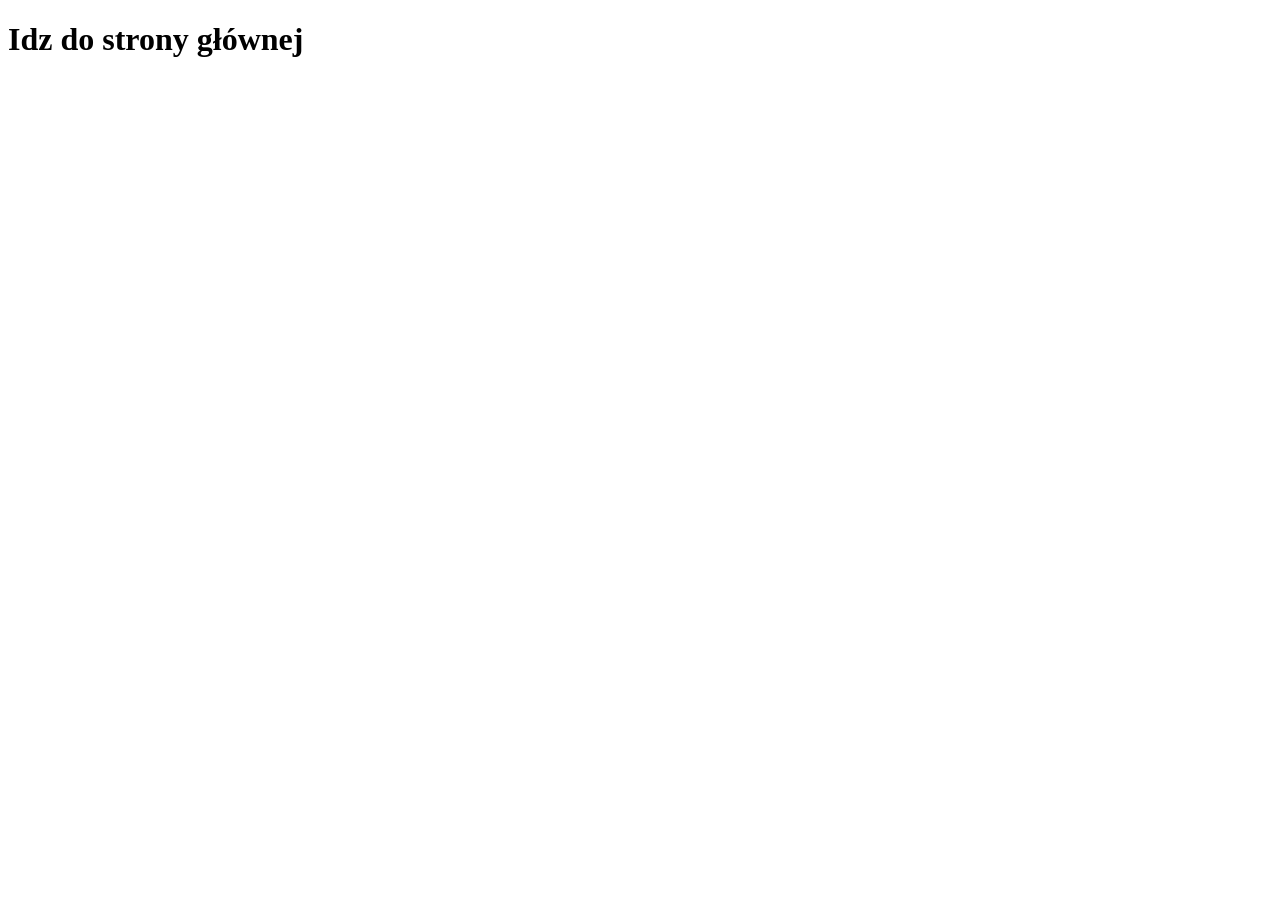
<file: templates/index2.html>
<!DOCTYPE html>
<html lang="en">
<head>
    <meta charset="UTF-8">
    <meta http-equiv="X-UA-Compatible" content="IE=edge">
    <meta name="viewport" content="width=device-width, initial-scale=1.0">
    <title>Document</title>
</head>
<body>
    <h1> Idz do strony głównej</h1>
</body>
</html>
</file>
